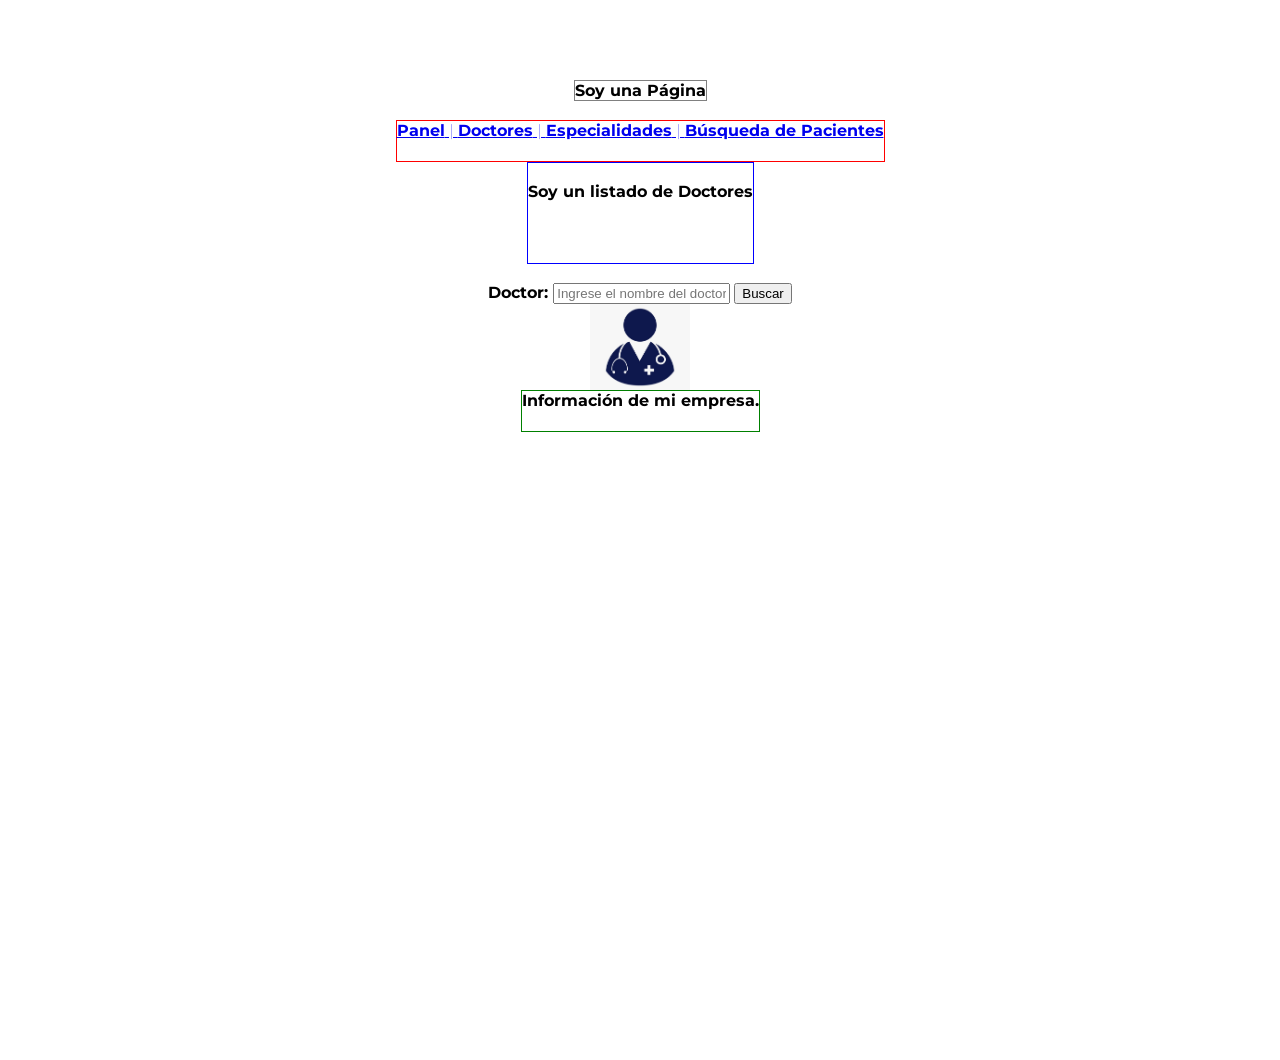
<file: Ejericicio_19/doctors.html>
<!DOCTYPE html>
<html lang="es">
    <head>
        <meta charset="UTF-8">
        <title>Ejercicio 19</title>
        <link rel="stylesheet" href="style.css">
        <link rel="preconnect" href="https://fonts.googleapis.com">
        <link rel="preconnect" href="https://fonts.gstatic.com" crossorigin>
        <link href="https://fonts.googleapis.com/css2?family=Montserrat:ital,wght@0,100..900;1,100..900&display=swap" rel="stylesheet">
            <style>
                body{
                font-family: "Montserrat", sans-serif;
                font-optical-sizing: auto;
                font-weight: 100;
                font-style: normal;

                display: flex;
                flex-direction: column;
                align-items: center;
                min-height: 100vh;      
                margin: 80px;   
                }
            </style>
    </head>
    <body>
        <header class="header"><strong>Soy una Página</strong></header><br>
        <nav class="nav">
            <a href="index.html"><strong>Panel</strong> | </a>
            <a href="doctors.html"><strong>Doctores</strong>  | </a>
            <a href="specialties.html"><strong>Especialidades</strong> | </a>
            <a href="patientSearch.html"><strong>Búsqueda de Pacientes</strong></a>
        </nav>
        <main class="main">
            <br><div><strong>Soy un listado de Doctores</strong></div>
        </main>

        <form action="doctors.html" method="get">
            <br>
            <label for="search"><strong>Doctor: </strong></label>
            <input type="text" id="search" name="search" placeholder="Ingrese el nombre del doctor">
            <button type="submit">Buscar</button>
            <br>
        </form>

        <img src="img/doctor.jpeg" alt="Imagen de un doctor" width="100">
        
        <footer class="footer"><strong>Información de mi empresa.</strong></footer>

    </body>
</html>
</file>
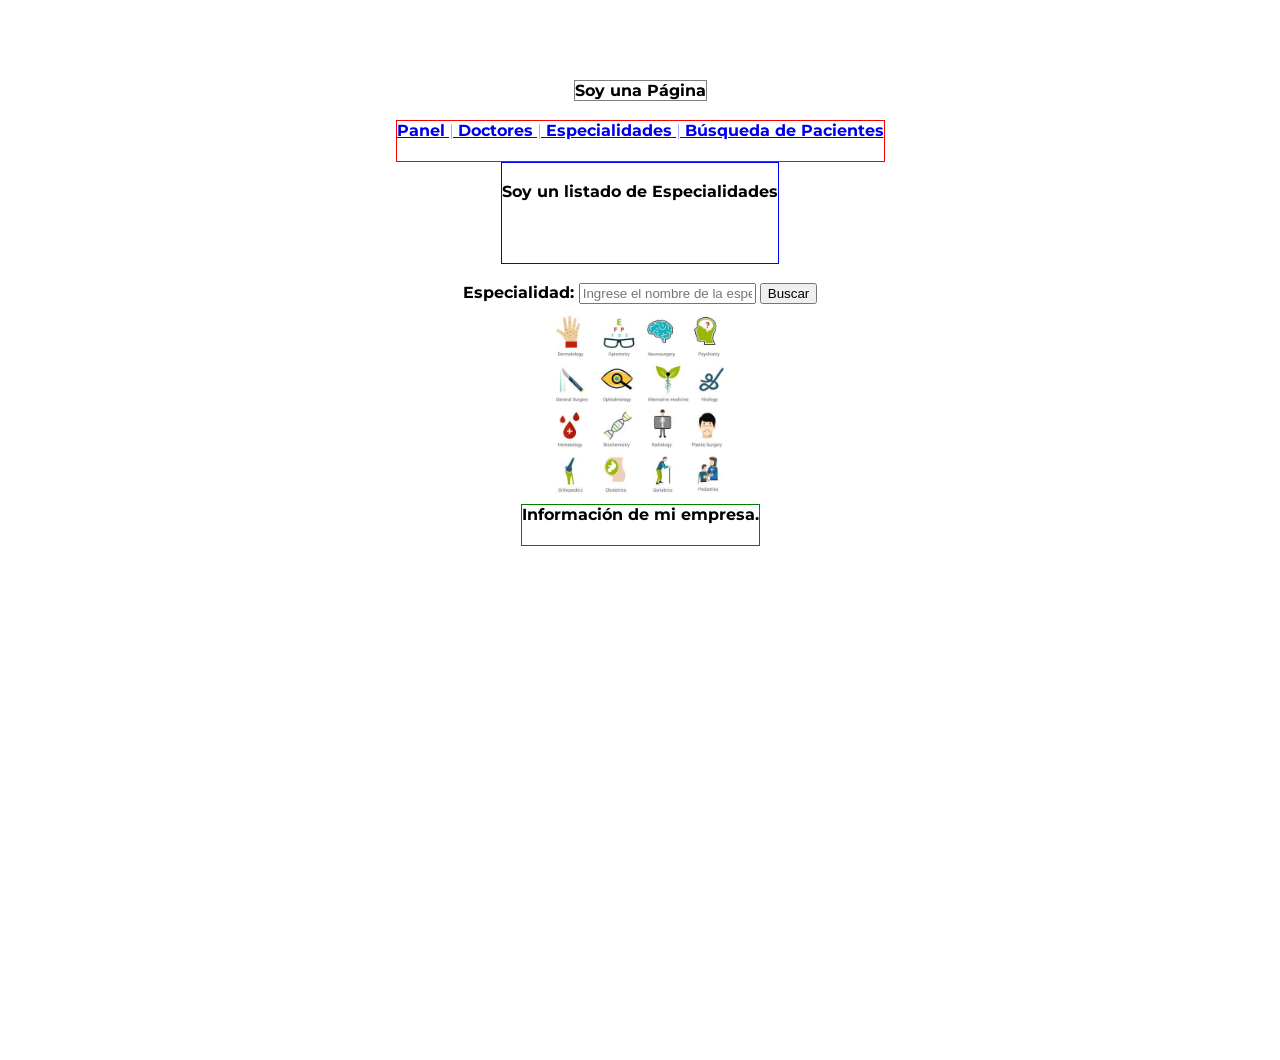
<file: Ejericicio_19/specialties.html>
<!DOCTYPE html>
<html lang="es">
    <head>
        <meta charset="UTF-8">
        <title>Ejercicio 19</title>
        <link rel="stylesheet" href="style.css">
        <link rel="preconnect" href="https://fonts.googleapis.com">
        <link rel="preconnect" href="https://fonts.gstatic.com" crossorigin>
        <link href="https://fonts.googleapis.com/css2?family=Montserrat:ital,wght@0,100..900;1,100..900&display=swap" rel="stylesheet">
            <style>
                body{
                font-family: "Montserrat", sans-serif;
                font-optical-sizing: auto;
                font-weight: 100;
                font-style: normal;

                display: flex;
                flex-direction: column;
                align-items: center;
                min-height: 100vh;      
                margin: 80px;   
                }
            </style>
    </head>
    <body>
        <header class="header"><strong>Soy una Página</strong></header><br>
        <nav class="nav">
            <a href="index.html"><strong>Panel</strong> | </a>
            <a href="doctors.html"><strong>Doctores</strong>  | </a>
            <a href="specialties.html"><strong>Especialidades</strong> | </a>
            <a href="patientSearch.html"><strong>Búsqueda de Pacientes</strong></a>
        </nav>
        <main class="main">
            <br>
            <div><strong>Soy un listado de Especialidades</strong></div>
        </main>
        <form action="specialties.html" method="get">
            <br>
            <label for="search"><strong>Especialidad: </strong></label>
            <input type="text" id="search" name="search" placeholder="Ingrese el nombre de la especialidad">
            <button type="submit">Buscar</button>
            <br>
        </form>
        
        <img src="img/specialties.jpg" alt="Imagen de un doctor" width="200">
        
        <footer class="footer"><strong>Información de mi empresa.</strong></footer>

    </body>
</html>
</file>
<file: Ejericicio_19/style.css>
.header {
    border: 1px solid gray;
}
.nav {
    border: 1px solid red;
    height: 40px;
}
.main {
    border: 1px solid blue;
    height: 100px;
}

.footer {
    border: 1px solid green;
    height: 40px;
}
</file>
